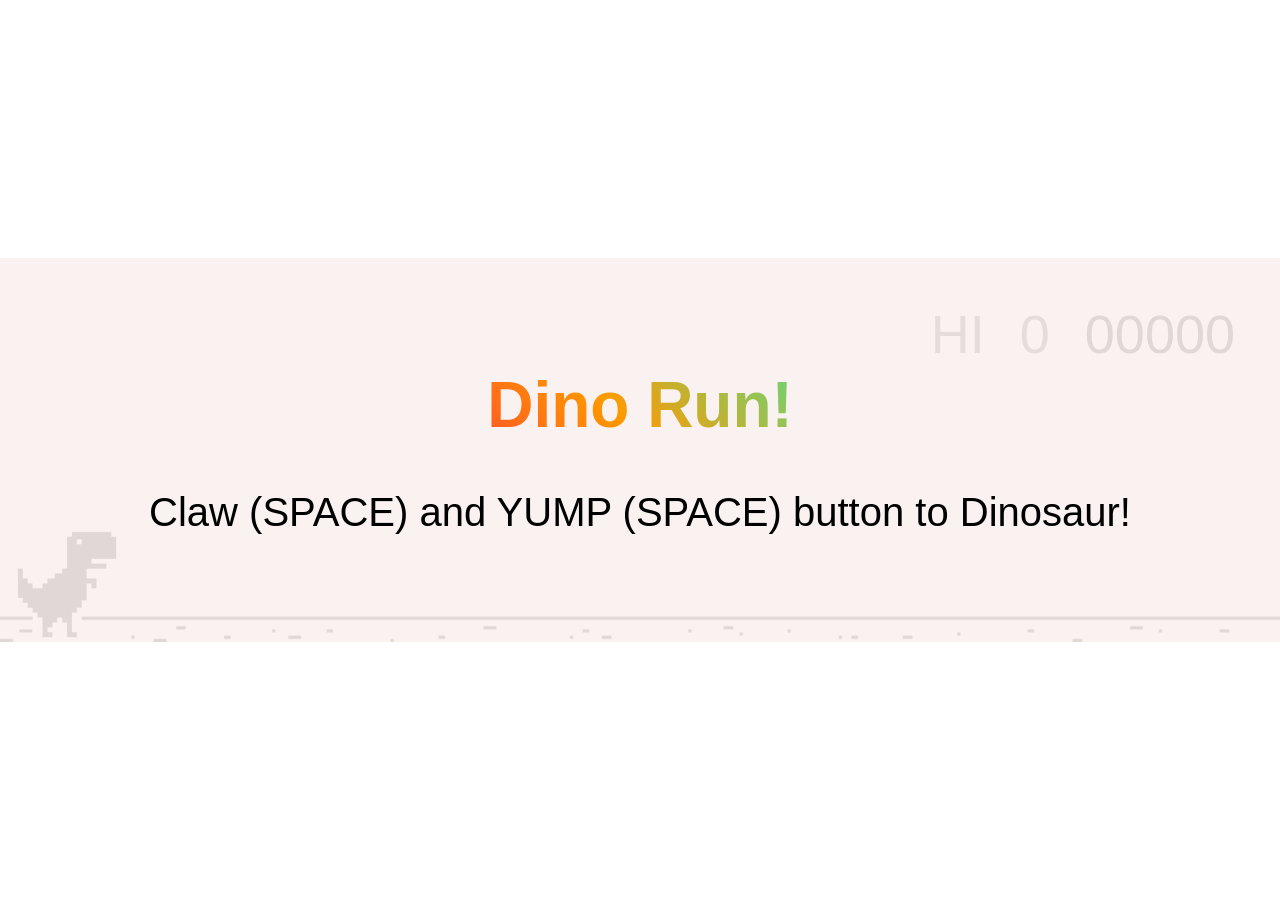
<file: index.html>
<!DOCTYPE html>
<html lang="en">
<head>
    <meta charset="UTF-8">
    <meta name="viewport" content="width=device-width, initial-scale=1.0">
    <title>Document</title>
    <link rel="stylesheet" href="style.css">
    <script src="script.js" type="module"></script>
</head>
<body>
    <div class="world" data-world>
        <div class="score">
            <span class="highscore-label">HI</span> <span data-highscore>00000</span>
            <span data-score>00000</span>
        </div>
        <div class="start" data-start-screen>
            <h1 class="game-title" data-game-title>Dino Run!</h1>
            <p class="msg" data-msg>Claw (SPACE) and YUMP (SPACE) button to Dinosaur!</p>
        </div>
        <img src="imgs/ground.png" class="ground" data-ground>
        <img src="imgs/ground.png" class="ground" data-ground>
        <img src="imgs/dino-stationary.png" class="dino" data-dino>
    </div>
</body>
</html>
</file>
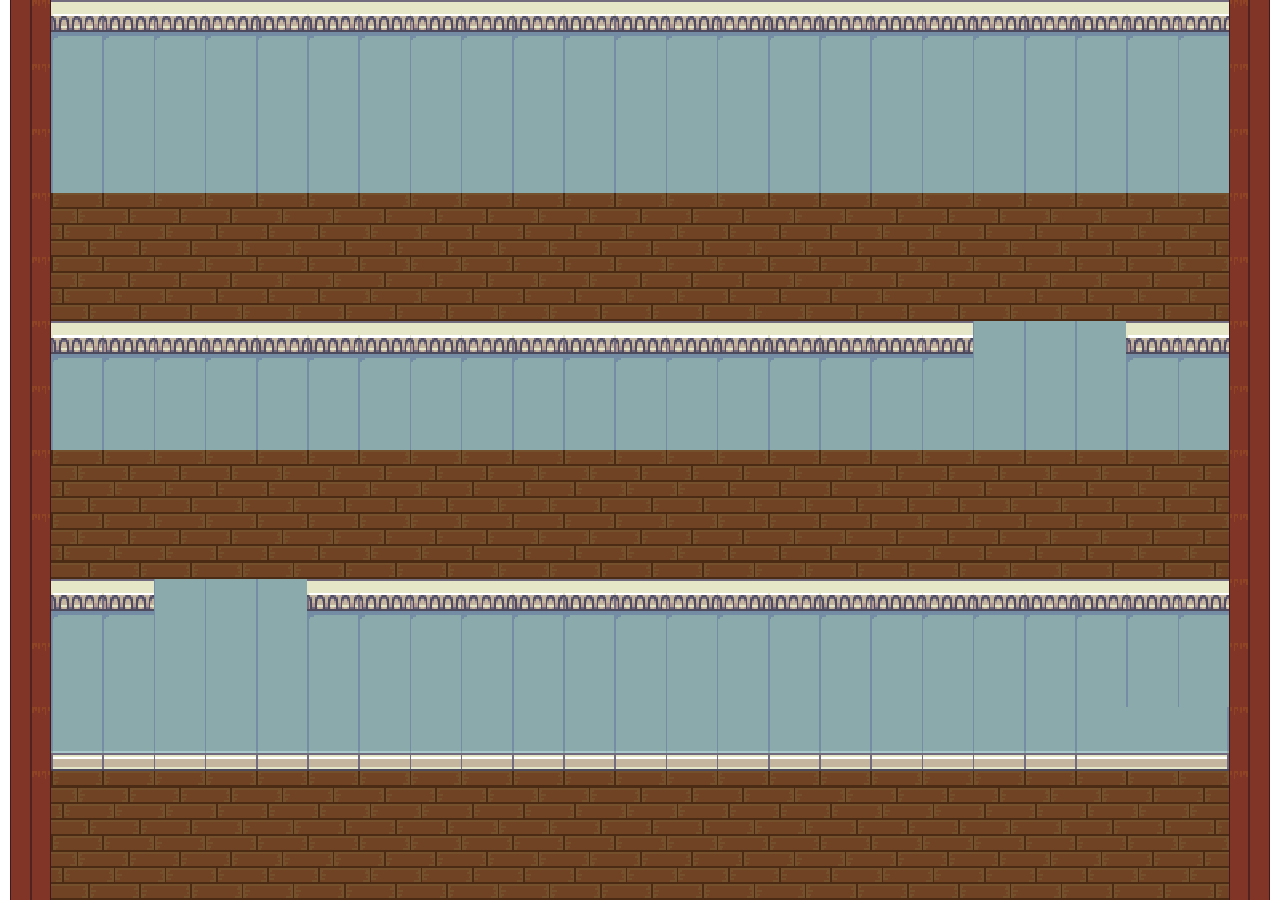
<file: TileMapProject/Main/main.html>
<!DOCTYPE html>
<html lang="en">

<head>
    <meta charset="UTF-8">
    <meta name="viewport" content="width=device-width, initial-scale=1.0">
    <title>A Tale of Furnitures!</title>
    <style>
        * {
            box-sizing: border-box;
            margin: 0;
            padding: 0;
        }

        body,
        html {
            width: 100%;
            height: 100%;
            overflow: hidden;
            display: flex;
            justify-content: center;
            align-items: center;
        }

        #viewport {
            width: 100vw;
            height: 100vh;
            display: flex;
            justify-content: center;
            align-items: center;
            overflow: hidden;
            position: relative;
        }

        #map_cont {
            width: 800px;
            height: 448px;
            position: relative;
            transform-origin: center center;
        }

        canvas {
            position: absolute;
            top: 0;
            left: 0;
            width: 100%;
            height: 100%;
            pointer-events: none;
            image-rendering: pixelated;
            image-rendering: crisp-edges;
        }
    </style>
</head>

<body>
    <div class="viewport">
        <div class="map_container">
            <canvas id="layer1" width="800" height="448"></canvas>
            <canvas id="layer2" width="800" height="448"></canvas>
        </div>
    </div>

    <div class="dialouge_overlay">
        <div class="dialouge_box">
            <h3 class="dialouge_title">Inspection</h3>
            <p class="dialouge_text">...</p>
            <button class="dialouge_btn">Continue</button>
        </div>
    </div>

    <script>
        const mapData = {
            "compressionlevel":-1,
            "height": 14,
            "infinite": false,
            "layers": [
                {
                    "data": [17, 131, 131, 131, 131, 131, 131, 131, 131, 131, 131, 131, 131, 131, 131, 131, 131, 131, 131, 131, 131, 131, 131, 131, 19,
                        17, 147, 147, 147, 147, 147, 147, 147, 147, 147, 147, 147, 147, 147, 147, 147, 147, 147, 147, 147, 147, 147, 147, 147, 19,
                        17, 147, 147, 147, 147, 147, 147, 147, 147, 147, 147, 147, 147, 147, 147, 147, 147, 147, 147, 147, 147, 147, 147, 147, 19,
                        17, 188, 188, 188, 188, 188, 188, 188, 188, 188, 188, 188, 188, 188, 188, 188, 188, 188, 188, 188, 188, 188, 188, 188, 19,
                        17, 188, 188, 188, 188, 188, 188, 188, 188, 188, 188, 188, 188, 188, 188, 188, 188, 188, 188, 188, 188, 188, 188, 188, 19,
                        17, 131, 131, 131, 131, 131, 131, 131, 131, 131, 131, 131, 131, 131, 131, 131, 131, 131, 131, 147, 147, 147, 131, 131, 19,
                        17, 147, 147, 147, 147, 147, 147, 147, 147, 147, 147, 147, 147, 147, 147, 147, 147, 147, 147, 147, 147, 147, 147, 147, 19,
                        17, 188, 188, 188, 188, 188, 188, 188, 188, 188, 188, 188, 188, 188, 188, 188, 188, 188, 188, 188, 188, 188, 188, 188, 19,
                        17, 188, 188, 188, 188, 188, 188, 188, 188, 188, 188, 188, 188, 188, 188, 188, 188, 188, 188, 188, 188, 188, 188, 188, 19,
                        33, 131, 131, 147, 147, 147, 131, 131, 131, 131, 131, 131, 131, 131, 131, 131, 131, 131, 131, 131, 131, 131, 131, 131, 19,
                        17, 147, 147, 147, 147, 147, 147, 147, 147, 147, 147, 147, 147, 147, 147, 147, 147, 147, 147, 147, 147, 147, 147, 147, 19,
                        17, 163, 163, 163, 163, 163, 163, 163, 163, 163, 163, 163, 163, 163, 163, 163, 163, 163, 163, 163, 163, 163, 164, 165, 19,
                        17, 188, 188, 188, 188, 188, 188, 188, 188, 188, 188, 188, 188, 188, 188, 188, 188, 188, 188, 188, 188, 188, 188, 188, 19,
                        33, 188, 188, 188, 188, 188, 188, 188, 188, 188, 188, 188, 188, 188, 188, 188, 188, 188, 188, 188, 188, 188, 188, 188, 35],
                    "height": 14,
                    "id": 1,
                    "name": "Tile Layer 1",
                    "opacity": 1,
                    "type": "tilelayer",
                    "visible": true,
                    "width": 25,
                    "x": 0,
                    "y": 0
                },
                {
                    "data": [0, 0, 0, 0, 0, 0, 0, 0, 0, 0, 0, 0, 0, 0, 0, 0, 0, 0, 0, 0, 0, 0, 0, 0, 0,
                        0, 62, 63, 62, 63, 0, 9, 10, 11, 12, 0, 0, 0, 0, 0, 0, 0, 106, 107, 110, 110, 106, 107, 0, 0,
                        0, 78, 79, 78, 79, 0, 25, 26, 27, 28, 0, 0, 0, 0, 0, 0, 0, 122, 123, 126, 126, 122, 123, 0, 0,
                        0, 94, 95, 94, 95, 0, 41, 42, 43, 44, 0, 0, 0, 0, 0, 0, 0, 0, 0, 142, 142, 0, 0, 0, 0,
                        0, 0, 0, 0, 0, 0, 0, 0, 0, 0, 0, 0, 0, 0, 0, 0, 0, 0, 0, 0, 0, 0, 0, 0, 0,
                        0, 141, 0, 0, 141, 0, 0, 0, 64, 64, 64, 0, 0, 0, 0, 0, 0, 9, 9, 0, 0, 0, 0, 0, 0,
                        0, 157, 173, 173, 157, 0, 0, 0, 80, 80, 80, 0, 0, 0, 0, 0, 0, 25, 26, 0, 0, 0, 0, 0, 0,
                        0, 0, 189, 189, 0, 0, 0, 0, 96, 96, 96, 0, 0, 23, 23, 23, 0, 41, 42, 0, 0, 0, 90, 87, 0,
                        0, 0, 0, 0, 0, 0, 0, 0, 0, 0, 0, 0, 0, 23, 23, 23, 0, 0, 0, 0, 0, 0, 90, 87, 0,
                        0, 0, 0, 0, 0, 0, 0, 0, 0, 0, 0, 0, 0, 0, 0, 0, 0, 0, 0, 0, 0, 0, 0, 0, 0,
                        0, 0, 0, 0, 0, 0, 0, 0, 0, 0, 0, 85, 86, 0, 0, 0, 0, 0, 0, 0, 0, 103, 104, 105, 0,
                        0, 162, 162, 0, 0, 0, 0, 0, 0, 0, 205, 101, 102, 206, 0, 0, 0, 0, 0, 0, 0, 119, 120, 121, 0,
                        0, 178, 178, 0, 0, 0, 0, 0, 0, 0, 221, 117, 118, 222, 0, 0, 0, 0, 39, 0, 0, 135, 136, 137, 0,
                        0, 0, 0, 0, 0, 0, 0, 0, 0, 0, 0, 0, 0, 0, 0, 0, 0, 0, 39, 0, 0, 0, 0, 0, 0],
                    "height": 14,
                    "id": 2,
                    "name": "Tile Layer 2",
                    "opacity": 1,
                    "type": "tilelayer",
                    "visible": true,
                    "width": 25,
                    "x": 0,
                    "y": 0
                },
                {
                    "draworder": "topdown",
                    "id": 3,
                    "name": "Object Layer 1",
                    "objects": [
                        {
                            "height": 70.5,
                            "id": 24,
                            "name": "bookshelf",
                            "opacity": 1,
                            "rotation": 0,
                            "type": "",
                            "visible": true,
                            "width": 128.5,
                            "x": 32,
                            "y": 53
                        },
                        {
                            "height": 69.5,
                            "id": 25,
                            "name": "shelves",
                            "opacity": 1,
                            "rotation": 0,
                            "type": "",
                            "visible": true,
                            "width": 128,
                            "x": 192.5,
                            "y": 53
                        },
                        {
                            "height": 93.5,
                            "id": 26,
                            "name": "spoopy",
                            "opacity": 1,
                            "rotation": 0,
                            "type": "",
                            "visible": true,
                            "width": 191.5,
                            "x": 544,
                            "y": 33
                        },
                        {
                            "height": 64.5,
                            "id": 27,
                            "name": "weird",
                            "opacity": 1,
                            "rotation": 0,
                            "type": "",
                            "visible": true,
                            "width": 64,
                            "x": 703.5,
                            "y": 223.5
                        },
                        {
                            "height": 71,
                            "id": 28,
                            "name": "isolatedShelves",
                            "opacity": 1,
                            "rotation": 0,
                            "type": "",
                            "visible": true,
                            "width": 64,
                            "x": 544.5,
                            "y": 181.5
                        },
                        {
                            "height": 55.5,
                            "id": 29,
                            "name": "rugs",
                            "opacity": 1,
                            "rotation": 0,
                            "type": "",
                            "visible": true,
                            "width": 95.5,
                            "x": 416.5,
                            "y": 226
                        },
                        {
                            "height": 70.5,
                            "id": 30,
                            "name": "cuttlery",
                            "opacity": 1,
                            "rotation": 0,
                            "type": "",
                            "visible": true,
                            "width": 95.5,
                            "x": 255.5,
                            "y": 179.5
                        },
                        {
                            "height": 65,
                            "id": 31,
                            "name": "waiting",
                            "opacity": 1,
                            "rotation": 0,
                            "type": "",
                            "visible": true,
                            "width": 126.5,
                            "x": 32.5,
                            "y": 176.5
                        },
                        {
                            "height": 55,
                            "id": 32,
                            "name": "kitchen",
                            "opacity": 1,
                            "rotation": 0,
                            "type": "",
                            "visible": true,
                            "width": 65.5,
                            "x": 31.5,
                            "y": 357.5
                        },
                        {
                            "height": 79.5,
                            "id": 33,
                            "name": "dining",
                            "opacity": 1,
                            "rotation": 0,
                            "type": "",
                            "visible": true,
                            "width": 129.5,
                            "x": 320,
                            "y": 337.5
                        },
                        {
                            "height": 42,
                            "id": 34,
                            "name": "mat",
                            "opacity": 1,
                            "rotation": 0,
                            "type": "",
                            "visible": true,
                            "width": 29.5,
                            "x": 577.5,
                            "y": 392.5
                        },
                        {
                            "height": 96.5,
                            "id": 35,
                            "name": "decor",
                            "opacity": 1,
                            "rotation": 0,
                            "type": "",
                            "visible": true,
                            "width": 92.5,
                            "x": 672.5,
                            "y": 321.5
                        }],
                    "opacity": 1,
                    "type": "objectgroup",
                    "visible": true,
                    "x": 0,
                    "y": 0
                }],
            "tileheight": 32,
            "tilesets": [
                {
                    "firstgid": 1,
                    "source": "..\/House.tsx"
                }],
            "tilewidth": 32,
            "tilesetColumns": 16,
            "width": 25
        };

        const tileSize = mapData.tilewidth;
        const atlasCol = mapData.tilesetColumns;
        const mapCols = mapData.width;
        const mapRows = mapData.height;
        const mapHeight = mapRows * tileSize;
        const mapWidth = mapCols * tileSize;

        const ctx1 = document.getElementById('layer1').getContext('2d');
        const ctx2 = document.getElementById('layer2').getContext('2d');

        const mapContainer = document.getElementById('map_container');
        // const bgMusic = document.getElementById();

        // Dialouges
        //
        
        const tileAtlas = new Image();
        tileAtlas.src = 'house_inside.png';
        tileAtlas.onload = theEngine;

        function theEngine() {
            renderLayer1();
            setUpFurniture();
        }

        function renderLayer1() {
            let mapIndex = 0;
            for (let col = 0; col < mapHeight; col += tileSize) {
                for (let row = 0; row < mapWidth; row += tileSize) {
                    let tileVal = mapData.layers[0].data[mapIndex];
                    if (tileVal !== 0) {
                        tileVal -= 1
                        let sourceY = Math.floor(tileVal / atlasCol) * tileSize;
                        let sourceX = (tileVal % atlasCol) * tileSize;
                        ctx1.drawImage(
                            tileAtlas,
                            sourceX,
                            sourceY,
                            tileSize,
                            tileSize,
                            row,
                            col,
                            tileSize,
                            tileSize
                        );
                    }
                    mapIndex++;
                }
            }
        }

        function setUpFurniture() {
            
        }

    </script>

</body>

</html>
</file>
<file: style.css>
*, *::before, *::after {
    box-sizing: border-box;
    user-select: none;
    font-family: Jello Stone, sans-serif;
}

body {
    margin: 0;
    display: flex;
    justify-content: center;
    align-items: center;
    min-height: 100vh;
}

.world {
    overflow: hidden;
    position: relative;
    width: 100%; 
    height: 500px;
}

.score {
    position: absolute;
    top: 5vmin;
    right: 5vmin;
    font-size: 6vmin;
    color: #535353;
}

[data-highscore], .highscore-label {
    color: #747474; 
    margin-right: 20px;
}

.start {
    position: absolute;
    top: 0;
    bottom: 0;
    left: 0;
    right: 0;
    background-color: rgba(249, 239, 239, 0.85);
    display: flex;
    flex-direction: column;
    justify-content: center;
    align-items: center;
    z-index: 10;
    font-size: 5vmin;
}

.game-title {
    font-size: 4rem;
    margin-bottom: 0.5rem;
    background: linear-gradient(45deg, #ff0055, #ff9900, #00ffcc, #3300ff, #ff0055);
    background-size: 400% 400%;
    -webkit-background-clip: text;
    -webkit-text-fill-color: transparent;
    animation: colorPhase 6s ease infinite;
}

.game-title.game-over {
    background-color: none;
    -webkit-text-fill-color: #e50914;
    color: #e50914;
    animation: none;
}

.msg {
    font-size: 2.5rem;
}

.hide {
    display: none !important;
}

.ground {
    --left: 0;
    position: absolute;
    width: 300%;
    bottom: 0;
    left: calc(var(--left) * 1%)
}

.dino {
    --bottom: 0;
    position: absolute;
    left: 1%; 
    height: 30%;
    bottom: calc(var(--bottom) * 1%);
}

.cactus {
    position: absolute;
    left: calc(var(--left) * 1%);
    height: 30%;
    bottom: 0;
}

@keyframes colorPhase {
    0% {
        background-position: 0% 50%;
    }
    50% {
        background-position: 100% 50%;
    }
    100% {
        background-position: 50% 0%;
    }
}
</file>
